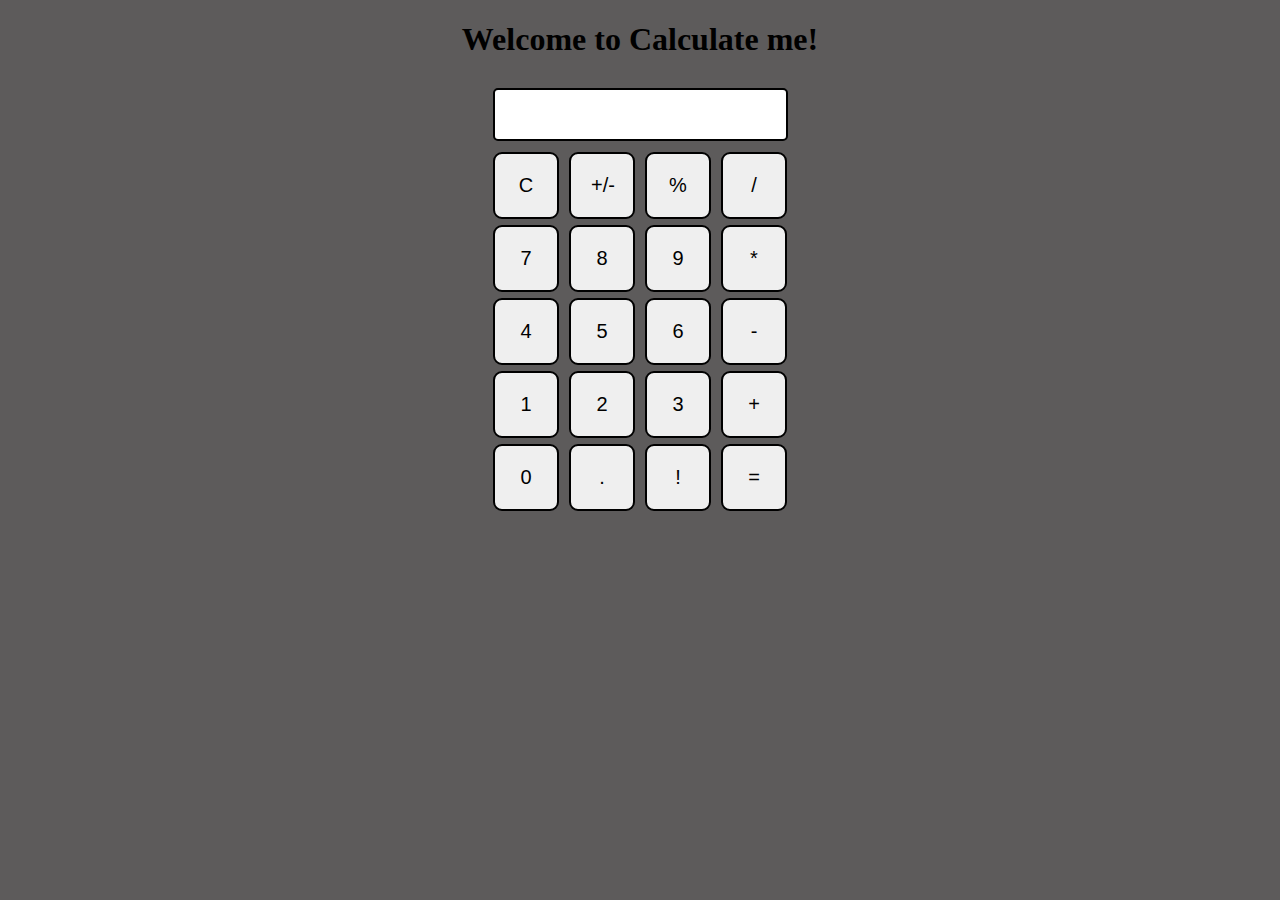
<file: CALCULATOR/index.html>
<!DOCTYPE html>
<html>

<head>
  <meta charset="utf-8">
  <meta name="viewport" content="width=device-width">
  <title>Calculate me!</title>
  <link href="style.css" rel="stylesheet" type="text/css" />
  <link href="utils.css" rel="stylesheet" type="text/css" />
</head>

<body>
  <h1 class="text-center">Welcome to Calculate me!</h1>
  <div class="container flex flex-col items-center  mx-auto m-w-20">
    <div class="row">
      <input class="input" type="text" />
    </div>
    <div class="row1">
      <button class="button">C</button>
      <button class="button">+/-</button>
      <button class="button">%</button>
      <button class="button">/</button>
    </div>
    <div class="row2">
      <button class="button">7</button>
      <button class="button">8</button>
      <button class="button">9</button>
      <button class="button">*</button>
    </div>

    <div class="row3">
      <button class="button">4</button>
      <button class="button">5</button>
      <button class="button">6</button>
      <button class="button">-</button>
    </div>
    <div class="row4">
      <button class="button">1</button>
      <button class="button">2</button>
      <button class="button">3</button>
      <button class="button">+</button>
    </div>
    <div class="row5">
      <button class="button">0</button>
      <button class="button">.</button>
      <button class="button">!</button>
      <button class="button">=</button>
    </div>

  </div>
  <script src="script.js"></script>

  <!--
  This script places a badge on your repl's full-browser view back to your repl's cover
  page. Try various colors for the theme: dark, light, red, orange, yellow, lime, green,
  teal, blue, blurple, magenta, pink!
  -->
  <script src="https://replit.com/public/js/replit-badge-v2.js" theme="dark" position="bottom-right"></script>
</body>

</html>
</file>
<file: CALCULATOR/style.css>
html {
    height: 100%;
    width: 100%;
    background-color: #5d5b5b;
  }
  
  .button {
  
    font-size: 20px;
    width: 66px;
    padding: 20px;
    margin: 3px 3px;
    border: 2px solid black;
    border-radius: 9px;
    cursor: pointer;
  
  
  }
  
  .button:hover {
    background-color: purple;
  }
  
  .row {
    margin: 8px 0;
  
  }
  
  
  
  
  .row input {
    font-size: 25px;
    margin: 0px;
    width: 291px;
    padding: 10px 0px;
    border: 2px solid black;
    border-radius: 5px;
  
  }
</file>
<file: CALCULATOR/utils.css>
.text-center {
    text-align: center;
  }
  
  .bg-red {
    background: red;
  }
  
  .mx-auto {
    margin: auto;
  }
  
  .flex{
    display: flex;
  } 
  .flex-col{
    flex-direction:column;
  }
  
  .items-center{
    align-items: center;
  }
</file>
